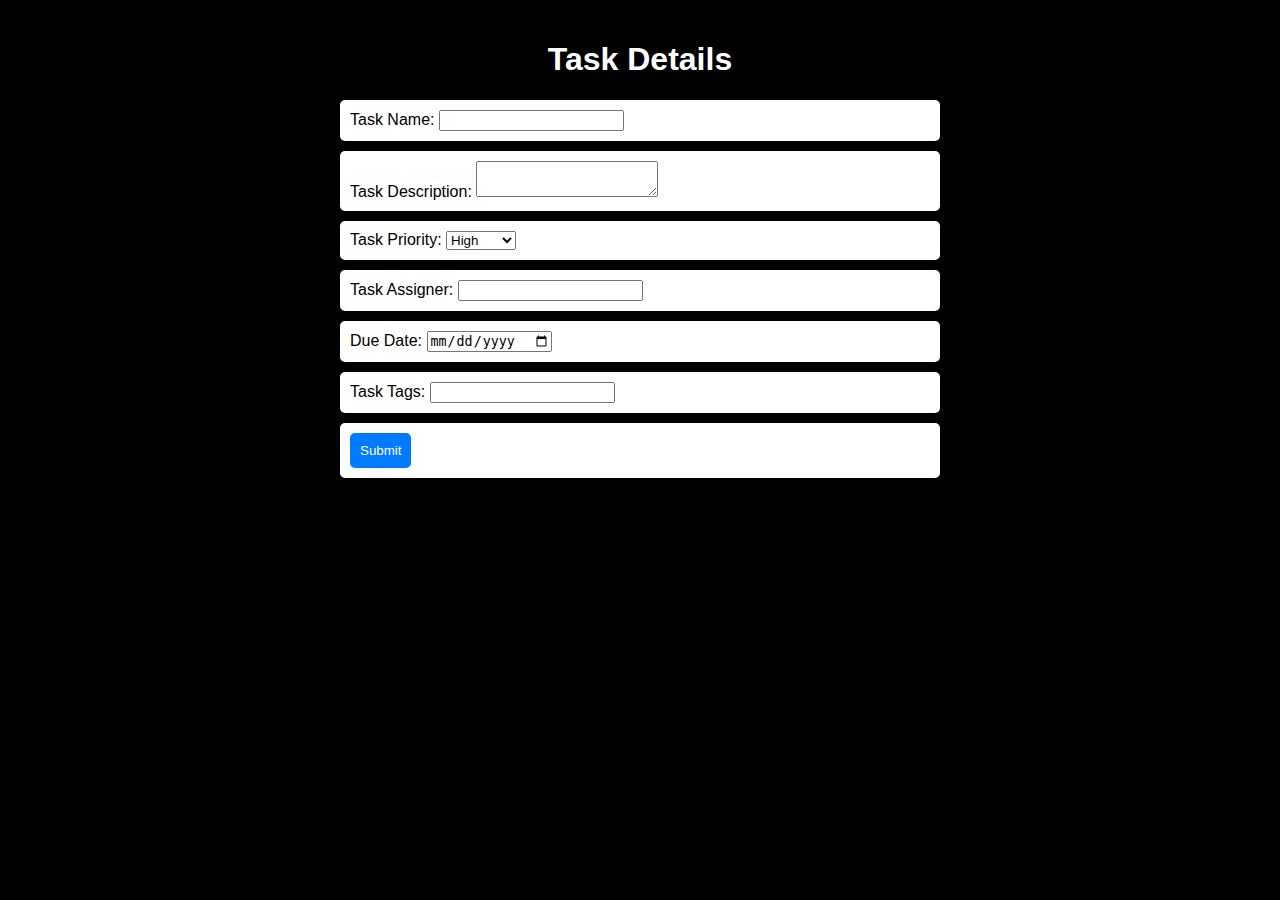
<file: index.html>
<!DOCTYPE html>
<html>
<head>
    <link rel="stylesheet" href="style.css">
</head>
<body>
    <div class="task-form">
        <h1>Task Details</h1>
        <form id="task-form" action="success.html">
            <div class="form-item">
                <label for="task-name">Task Name:</label>
                <input type="text" id="task-name" name="taskName" required>
            </div>

            <div class="form-item">
                <label for="task-description">Task Description:</label>
                <textarea id="task-description" name="taskDescription" required></textarea>
            </div>

            <div class="form-item">
                <label for="task-priority">Task Priority:</label>
                <select id="task-priority" name="taskPriority" required>
                    <option value="high">High</option>
                    <option value="medium">Medium</option>
                    <option value="low">Low</option>
                </select>
            </div>

            <div class="form-item">
                <label for="task-assigner">Task Assigner:</label>
                <input type="text" id="task-assigner" name="taskAssigner" required>
            </div>

            <div class="form-item">
                <label for="due-date">Due Date:</label>
                <input type="date" id="due-date" name="dueDate" required>
            </div>

            <div class="form-item">
                <label for="task-tags">Task Tags:</label>
                <input type="text" id="task-tags" name="taskTags" required>
            </div>

            <div class="form-item">
                <button type="submit">Submit</button>
            </div>
        </form>
        <script>
            function submitTask() {
                const taskData = {
                    taskName: document.getElementById('task-name').value,
                    taskName: document.getElementById('task-description').value,
                    taskName: document.getElementById('task-priority').value,
                    taskName: document.getElementById('task-assigner').value,
                    taskName: document.getElementById('due-date').value,
                    taskName: document.getElementById('task-tags').value,
                    
              // ... collect other task details ...
            };

            fetch('https://your-external-server-url/submit-task', {
              method: 'POST',
              headers: {
                'Content-Type': 'application/json',
              },
              body: JSON.stringify(taskData),
            })
            .then(response => response.json())
            .then(data => {
              // Handle the response from the server (e.g., show a confirmation message)
              console.log(data);
            })
            .catch(error => {
              // Handle any errors that occur during the POST request
              console.error(error);
            });
          }
        </script>

    </div>
</body>
</html>
</file>
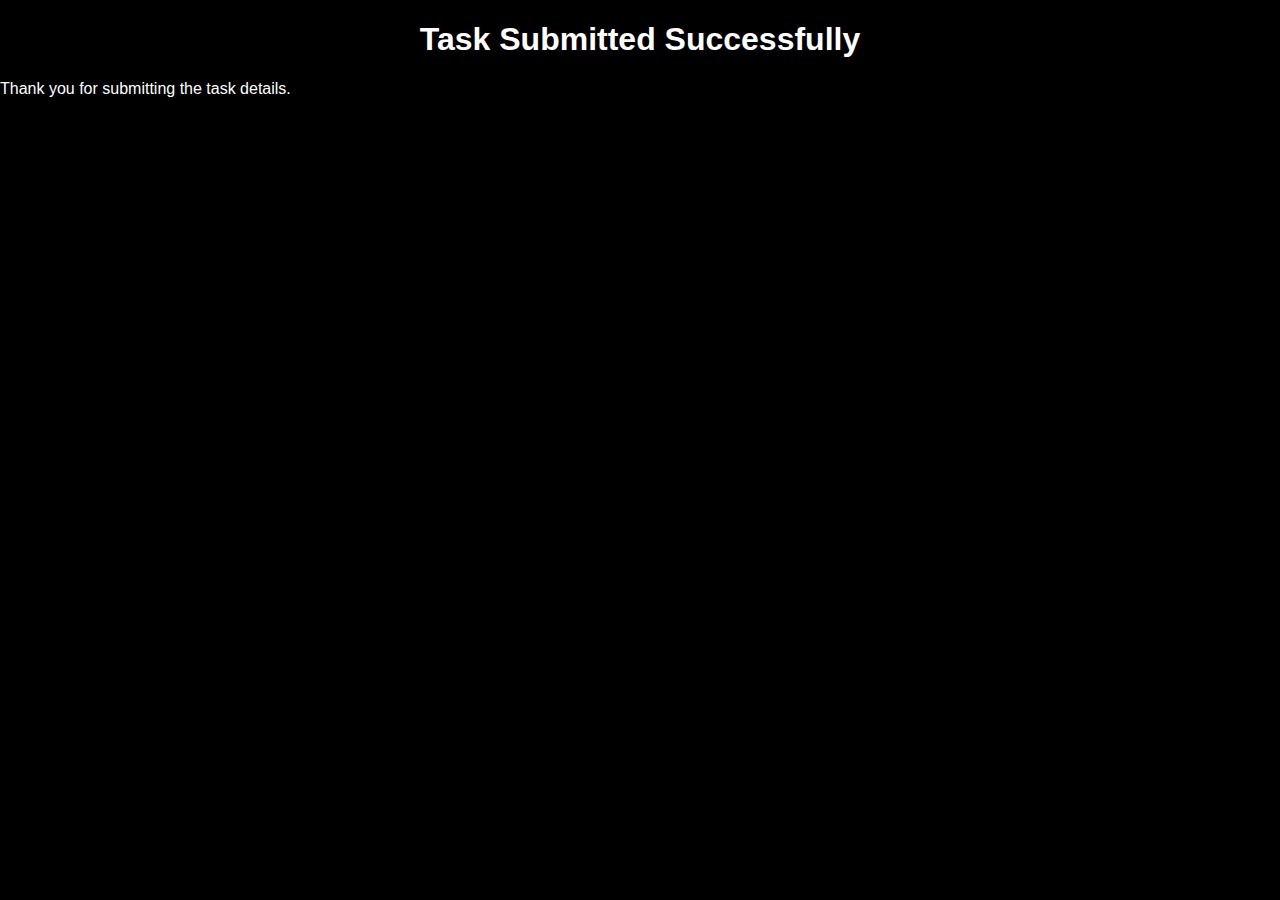
<file: success.html>
<!DOCTYPE html>
<html>
<head>
    <link rel="stylesheet" href="style.css">
</head>
<body>
    <div class="success-page">
        <h1>Task Submitted Successfully</h1>
        <p>Thank you for submitting the task details.</p>
    </div>
</body>
</html>
</file>
<file: style.css>
body {
    font-family: Arial, sans-serif;
    background-color: #000; /* Black background */
    margin: 0;
    padding: 0;
    color: #fff; /* White text color */
}

.task-form {
    background-color: #000; /* Black background */
    max-width: 600px;
    margin: 0 auto;
    padding: 20px;
    border-radius: 10px;
    box-shadow: 0 0 10px rgba(0, 0, 0, 0.2);
}

h1 {
    text-align: center;
    color: #fff;
}

form {
    display: flex;
    flex-direction: column;
    gap: 10px;
}

.form-item {
    background-color: #fff; /* White background for form items */
    padding: 10px;
    border-radius: 5px;
    font-size: 16px;
    color: #000; /* Black text color */
}

button {
    background-color: #007bff;
    color: #fff;
    padding: 10px;
    border: none;
    border-radius: 5px;
    cursor: pointer;
}

button:hover {
    background-color: #0056b3;
}

/* Responsive design */
@media (max-width: 768px) {
    .form-item {
        padding: 8px;
        font-size: 14px;
    }
}
</file>
